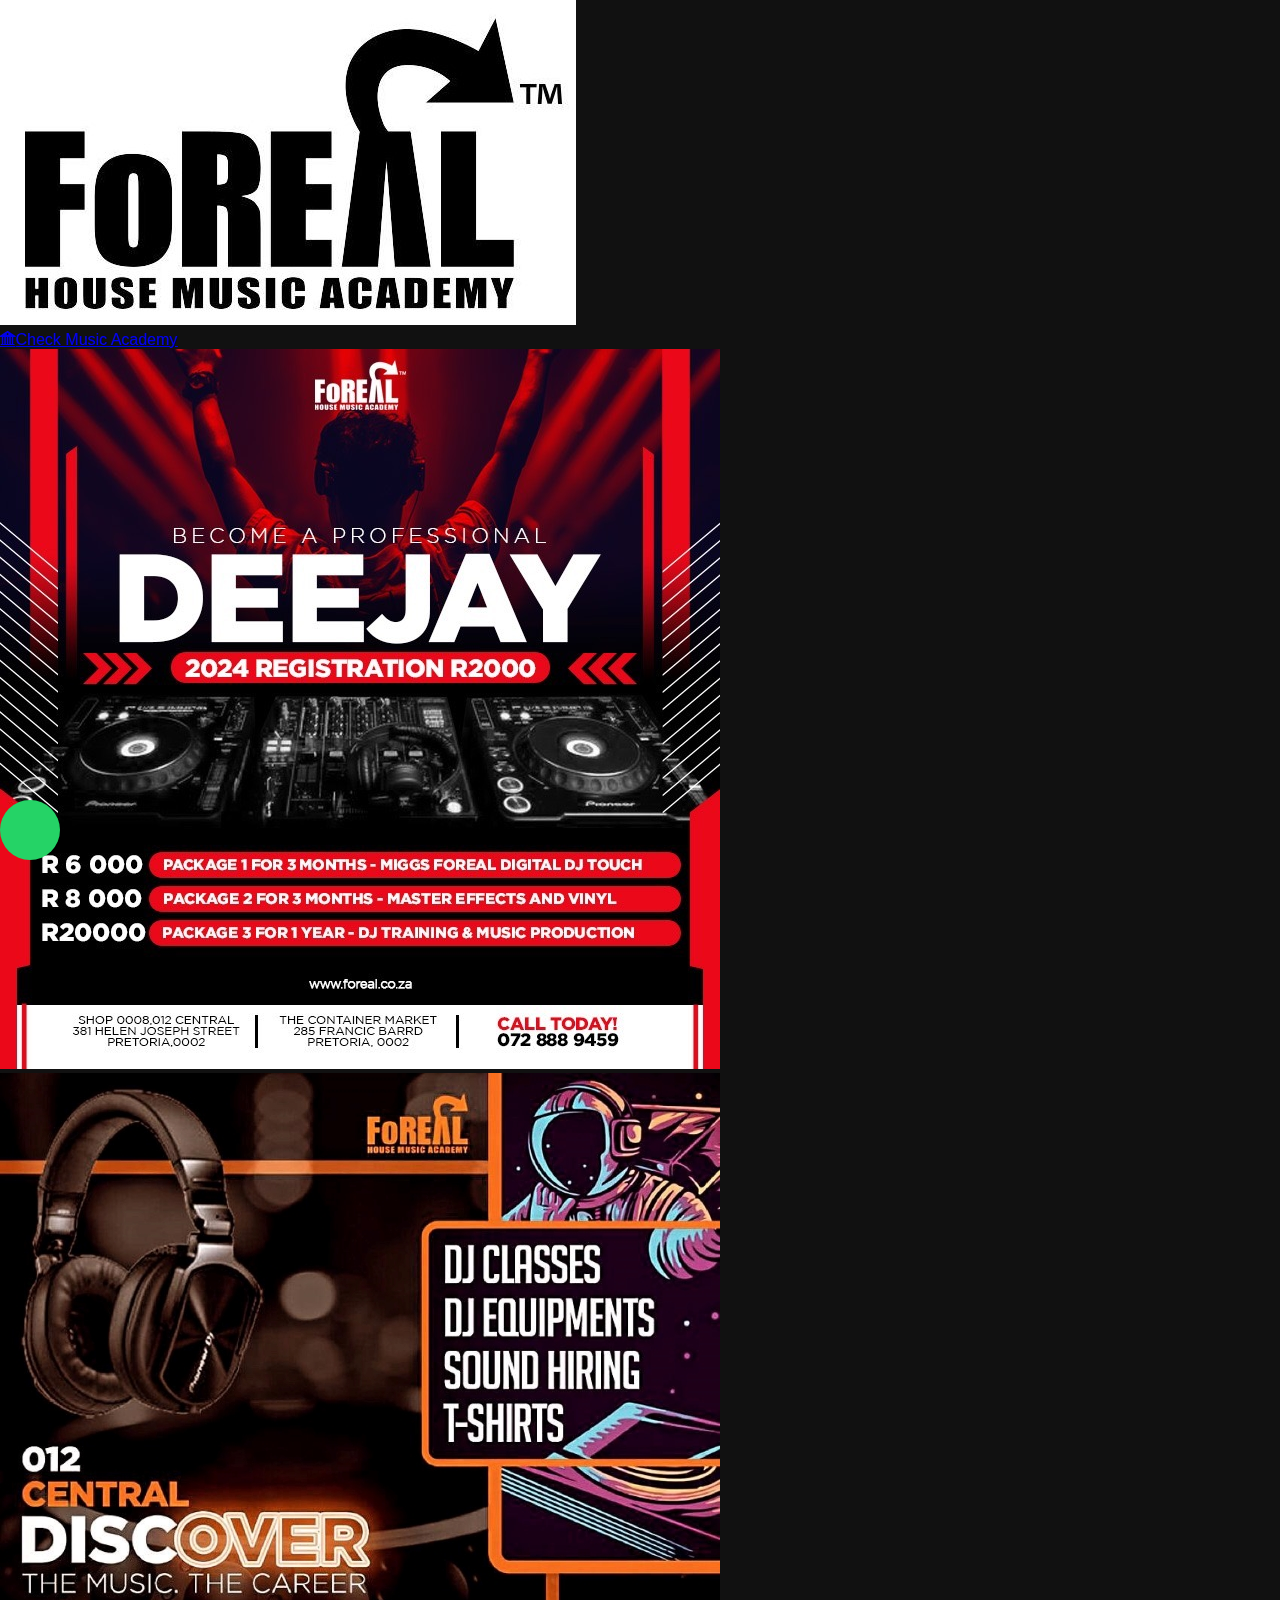
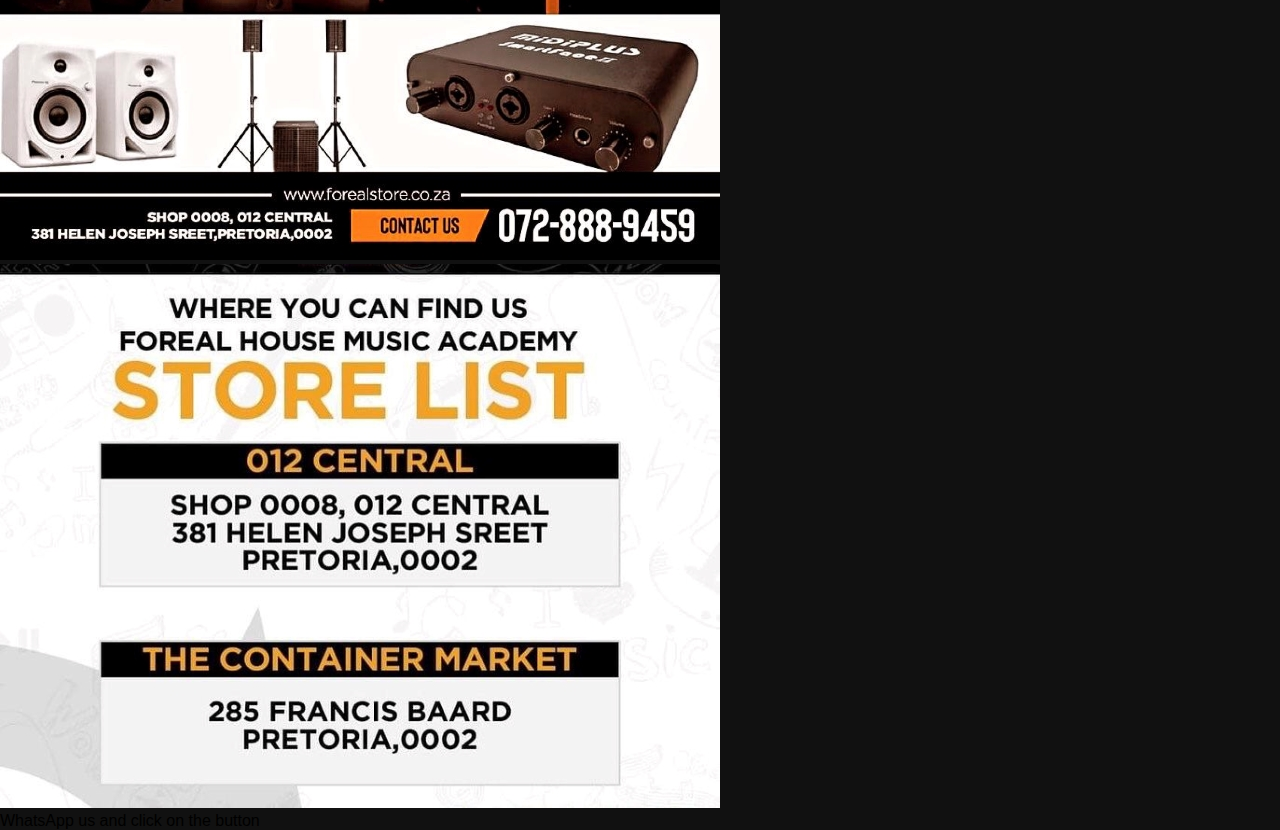
<file: index.html>
<!doctype html>
<html lang="en">
  <head>
    <meta charset="utf-8">
    <meta name="viewport" content="width=device-width, initial-scale=1">
    <link href="https://cdn.jsdelivr.net/npm/bootstrap@5.0.2/dist/css/bootstrap.min.css" rel="stylesheet" integrity="sha384-EVSTQN3/azprG1Anm3QDgpJLIm9Nao0Yz1ztcQTwFspd3yD65VohhpuuCOmLASjC" crossorigin="anonymous">
    
    <!--external css-->
    <link href="./style.css" rel="stylesheet">
    <link rel="stylesheet" href="https://cdn.jsdelivr.net/npm/bootstrap-icons@1.11.1/font/bootstrap-icons.css">
    <link rel="stylesheet" href="https://cdnjs.cloudflare.com/ajax/libs/font-awesome/6.2.1/css/all.min.css" integrity="sha512-MV7K8+y+gLIBoVD59lQIYicR65iaqukzvf/nwasF0nqhPay5w/9lJmVM2hMDcnK1OnMGCdVK+iQrJ7lzPJQd1w==" crossorigin="anonymous" referrerpolicy="no-referrer" />
  </head>
  <body>
    <nav class="navbar navbar-expand-lg navbar-bg-body-tertiary navbar-light bg-light fixed-top>
      <div class="container">
        <a class="navbar-brand" </a>
        </div>
      </div>
    </nav>
   <div class="Us text-center pb-5">
    <div class="container pb-5">
        <h2 class="fw-bold"><img src="Images/foreal house music academy.jpg"></i></h2>
                      
                     <a href="library.index.html" class="text-white"><i class=" bi bi-bank2"></i>Check Music Academy</a>
                     <h4 class="p-2"></h4>
                     <p>
                    <img class="logo" src="Images/foreal dj package.jpg"></p>
      <p>
        <img class="logo" src="Images/dj store.jpg">
      </p>
  
      <p>
        <img class="logo" src="Images/find us.jpg">
        <div class="panel-footer panel-bottom"> <a class="text-white bg-dark">WhatsApp us and click on the button</a></p>
          <a href="https:/wa.me/27728889459"  target="_blank" class="whatsapp_float"><i class="fa-brands fa-whatsapp whatsapp-icon"></i></a>        
                    
                      
                </div>
            </div>
    </div>
   </div>
   
    <script src="https://cdn.jsdelivr.net/npm/bootstrap@5.0.2/dist/js/bootstrap.bundle.min.js" integrity="sha384-MrcW6ZMFYlzcLA8Nl+NtUVF0sA7MsXsP1UyJoMp4YLEuNSfAP+JcXn/tWtIaxVXM" crossorigin="anonymous"></script>
  </body>
</html>
</file>
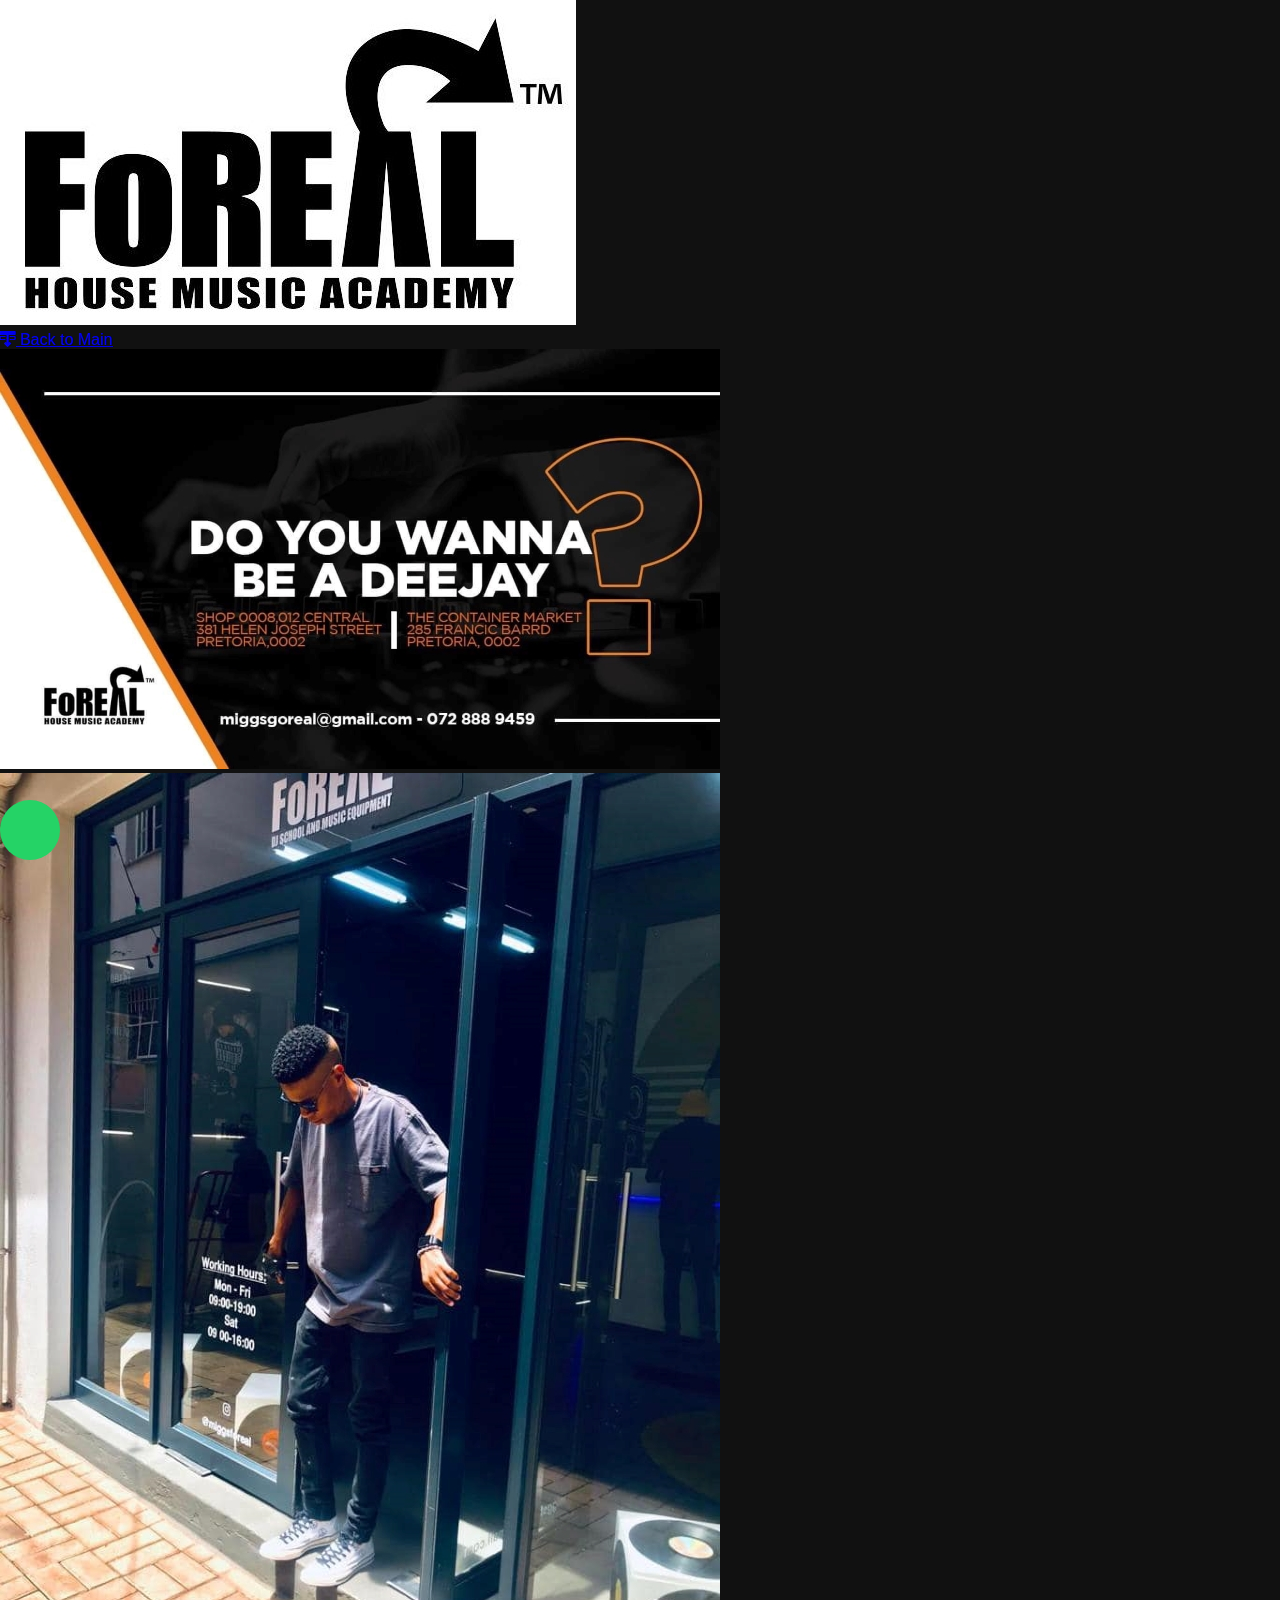
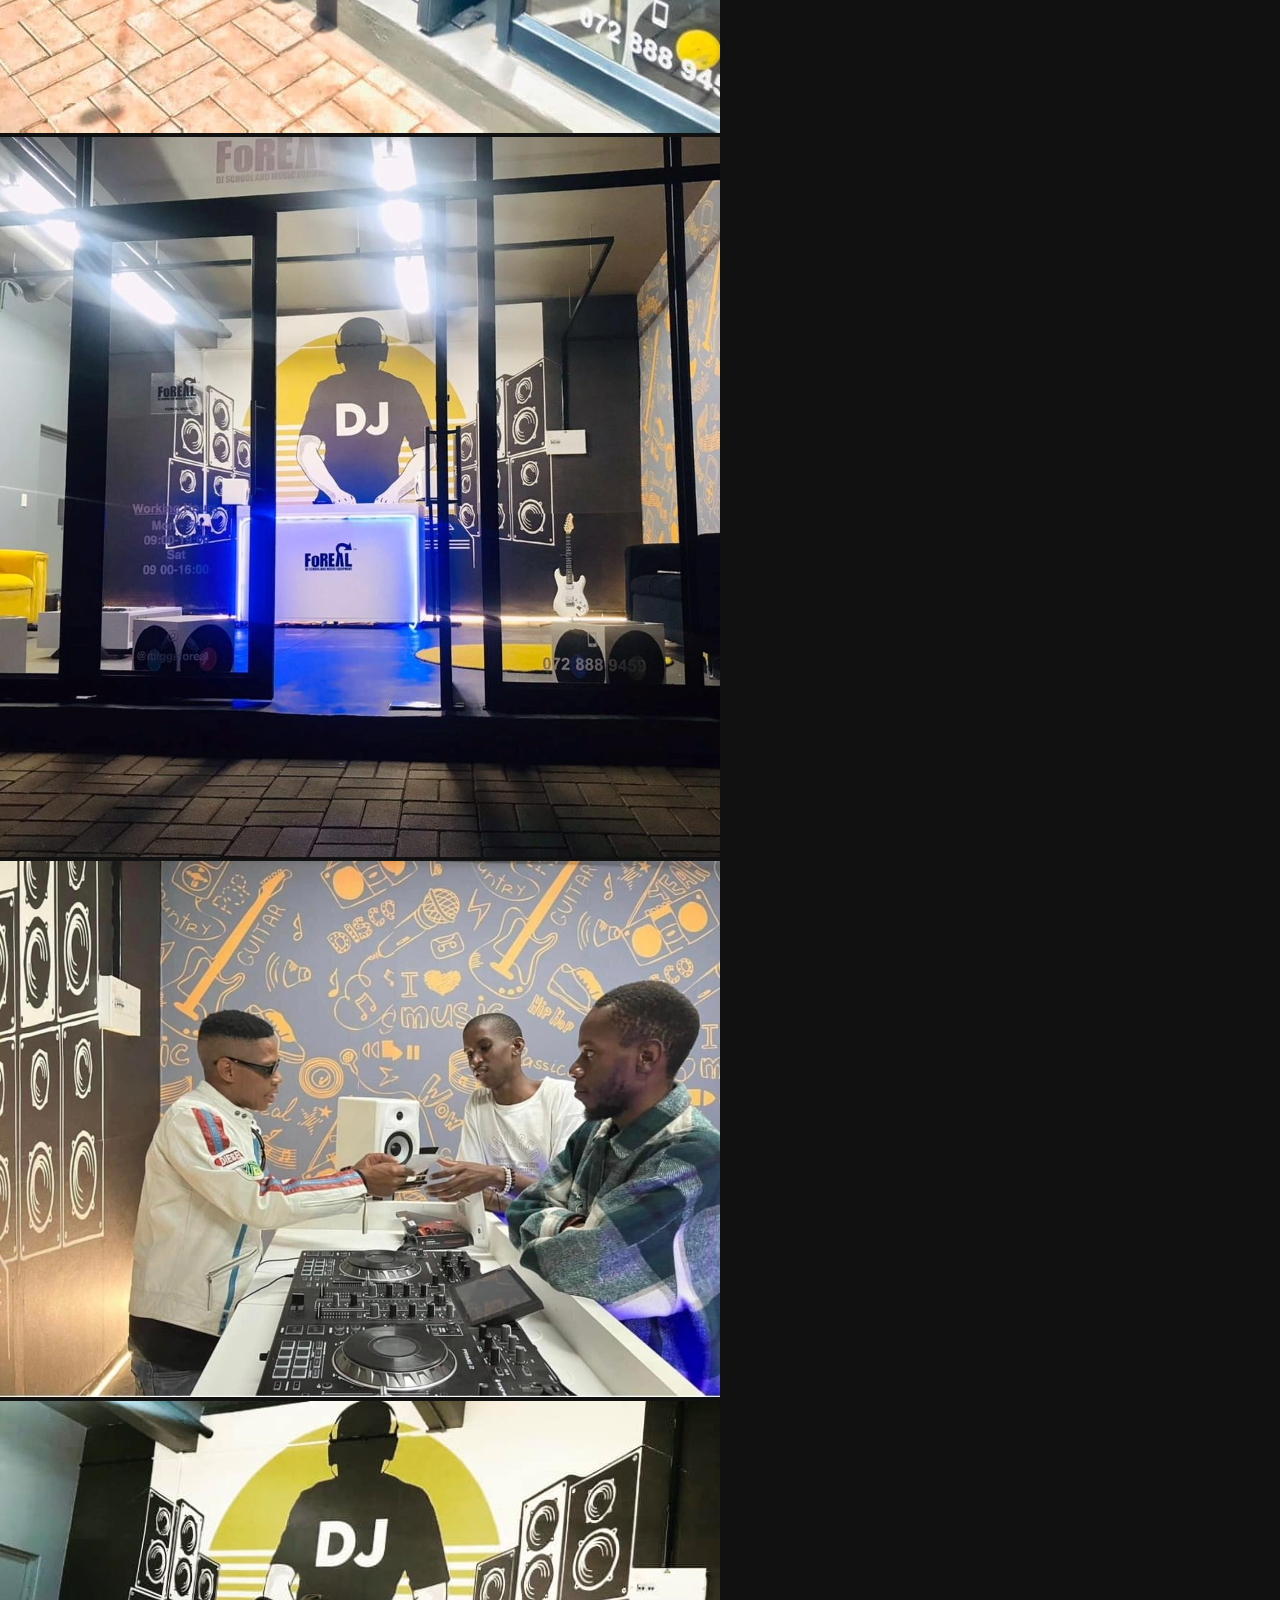
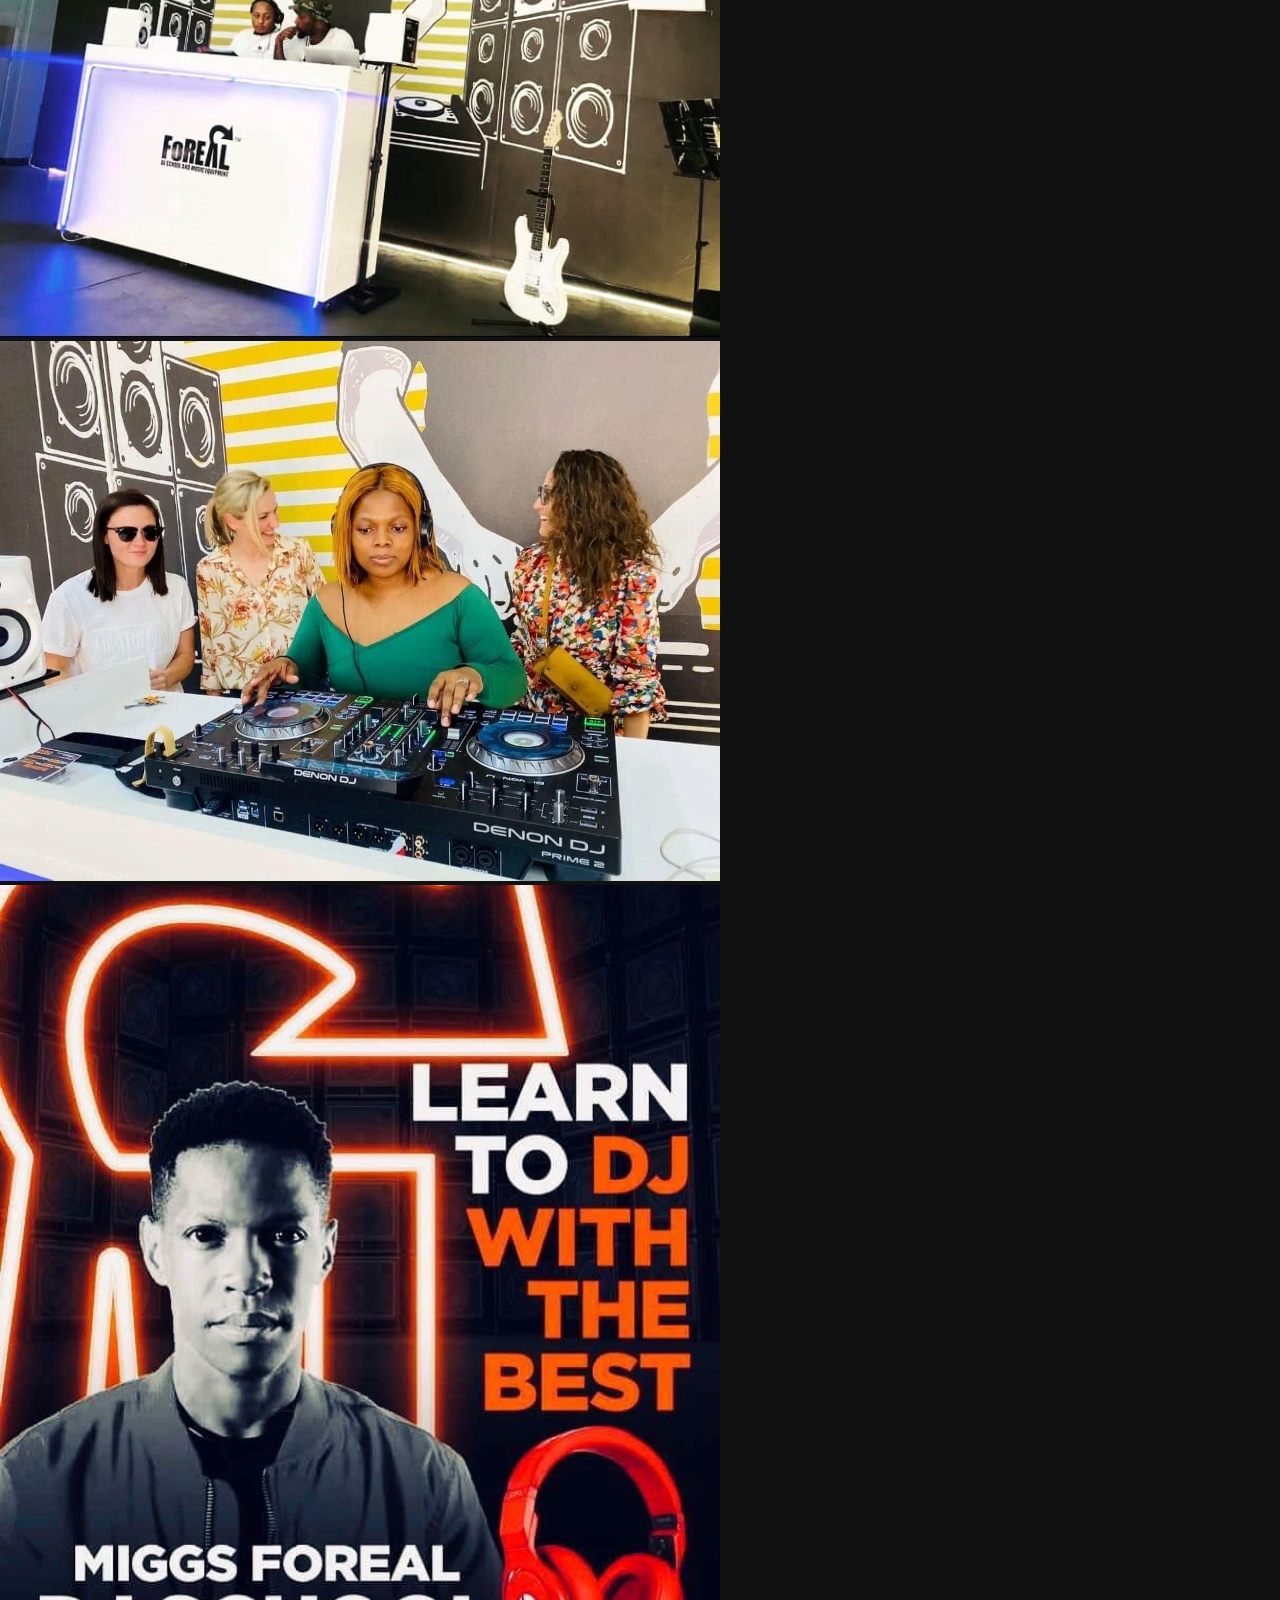
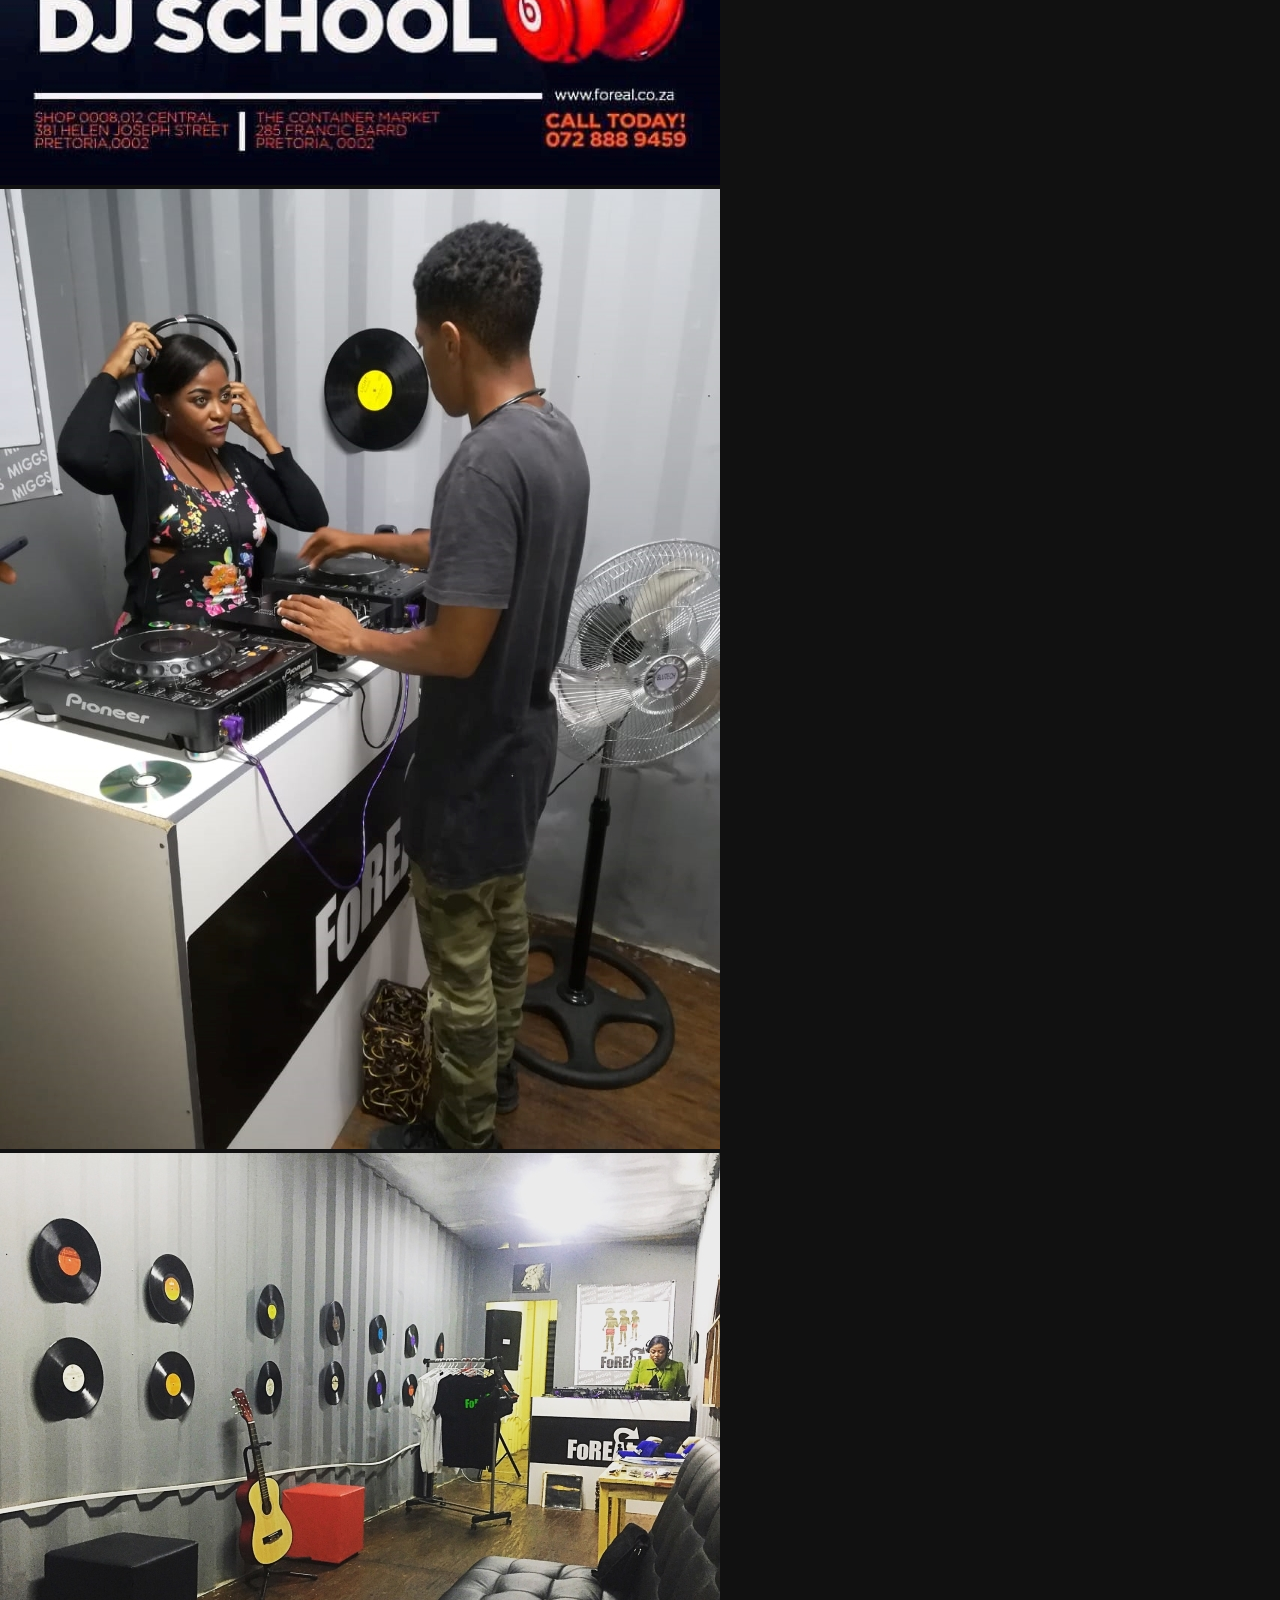
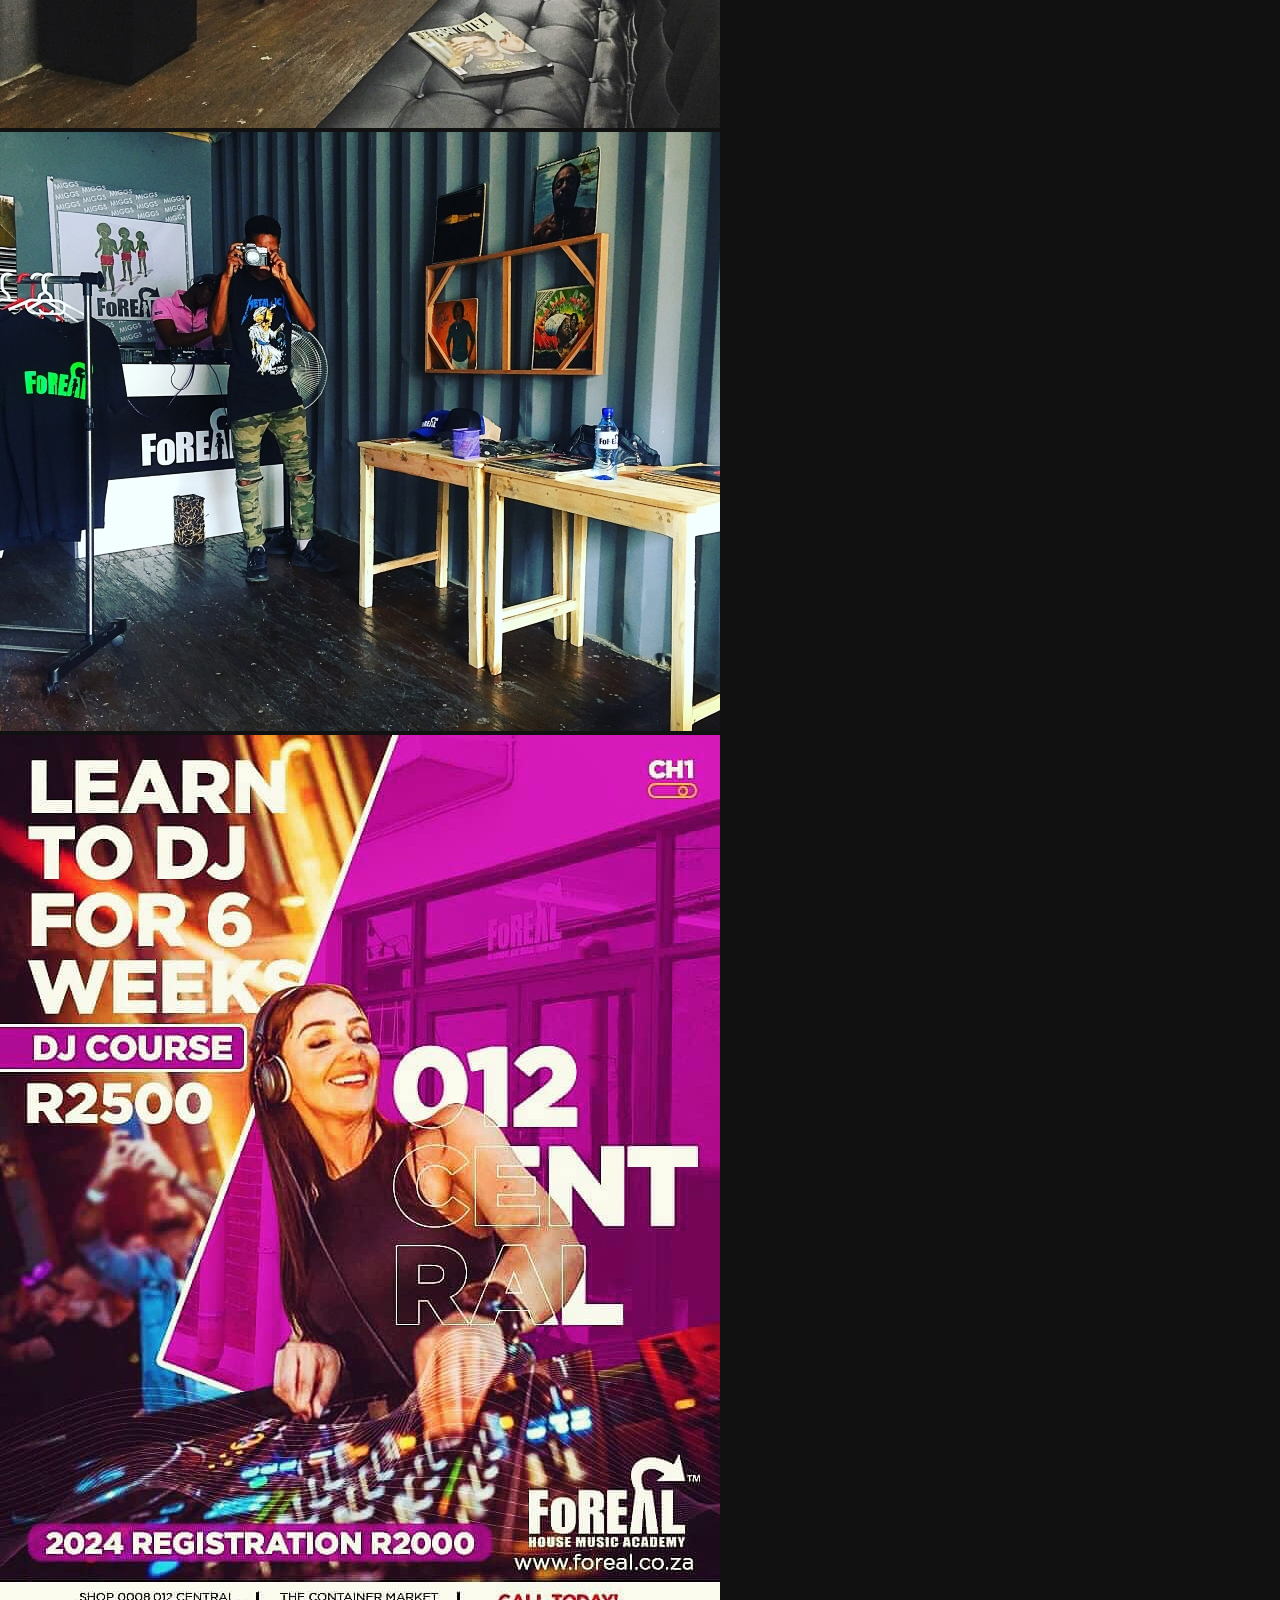
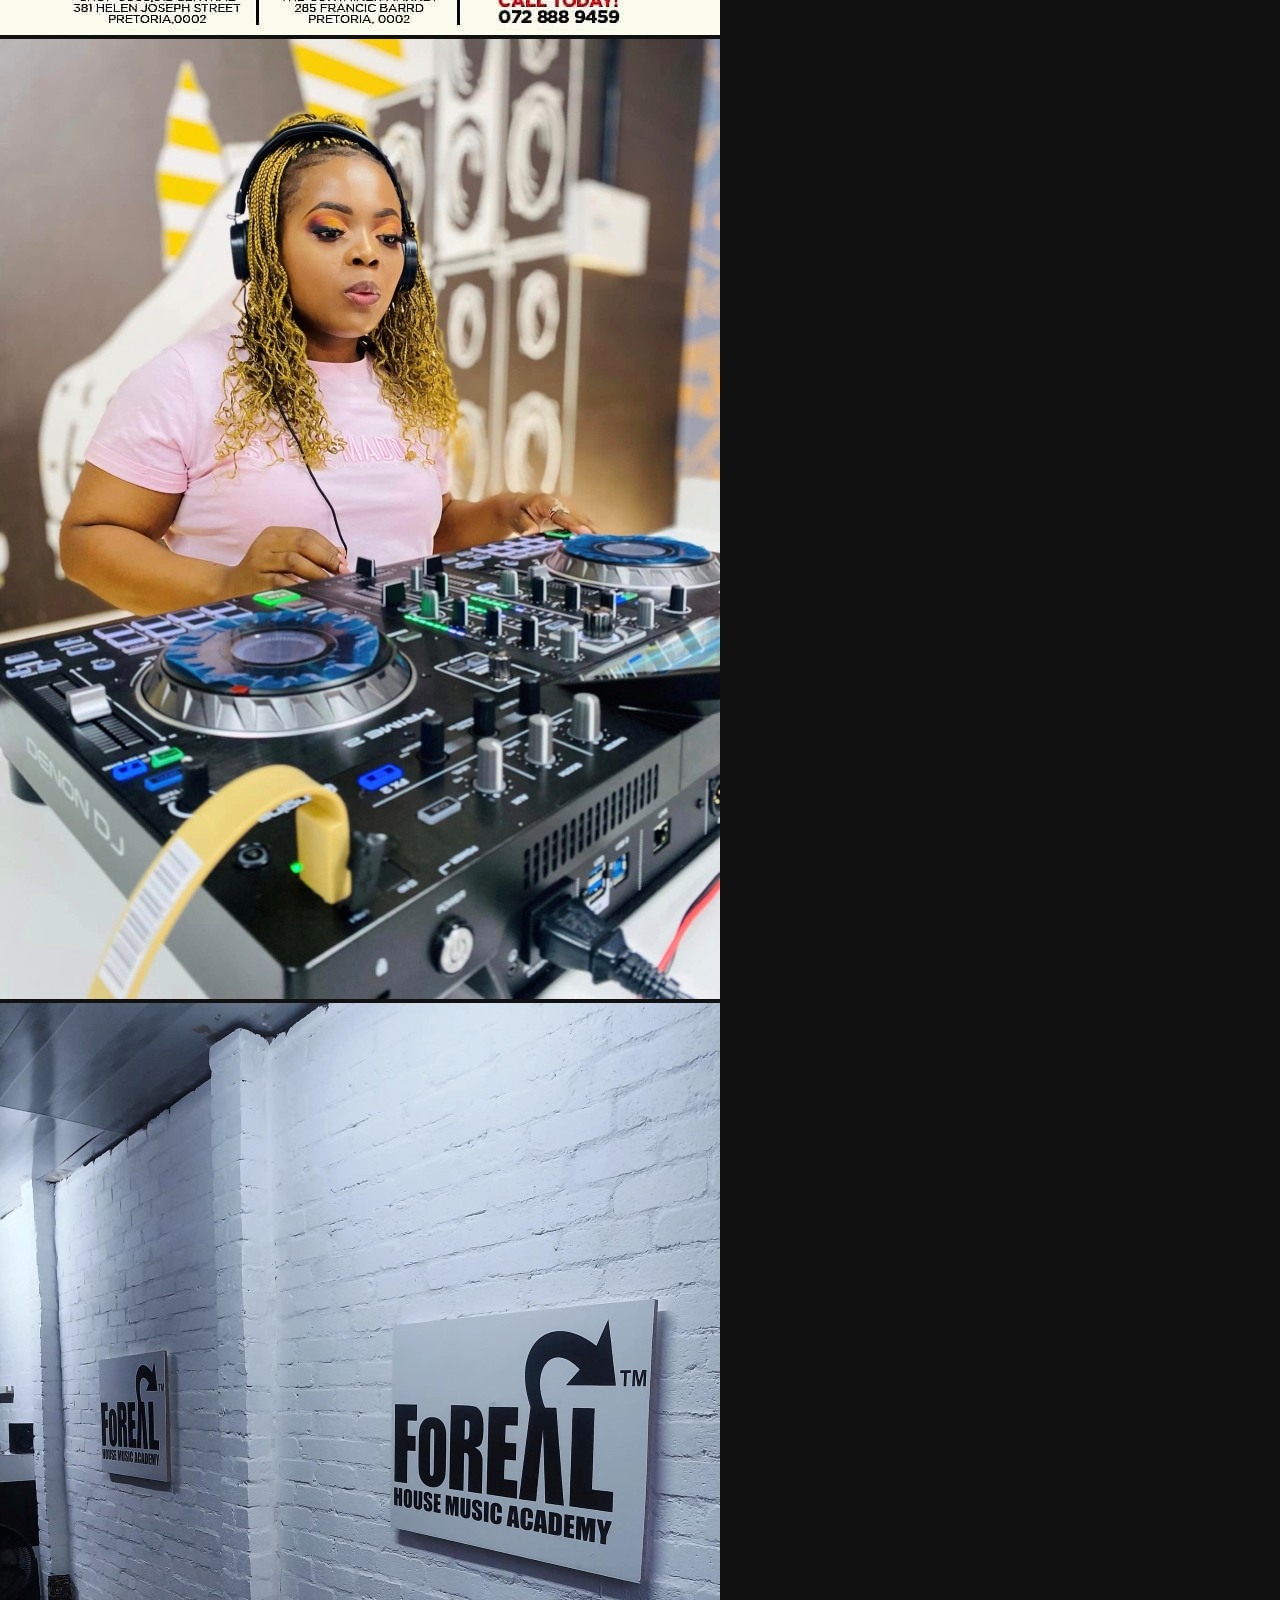
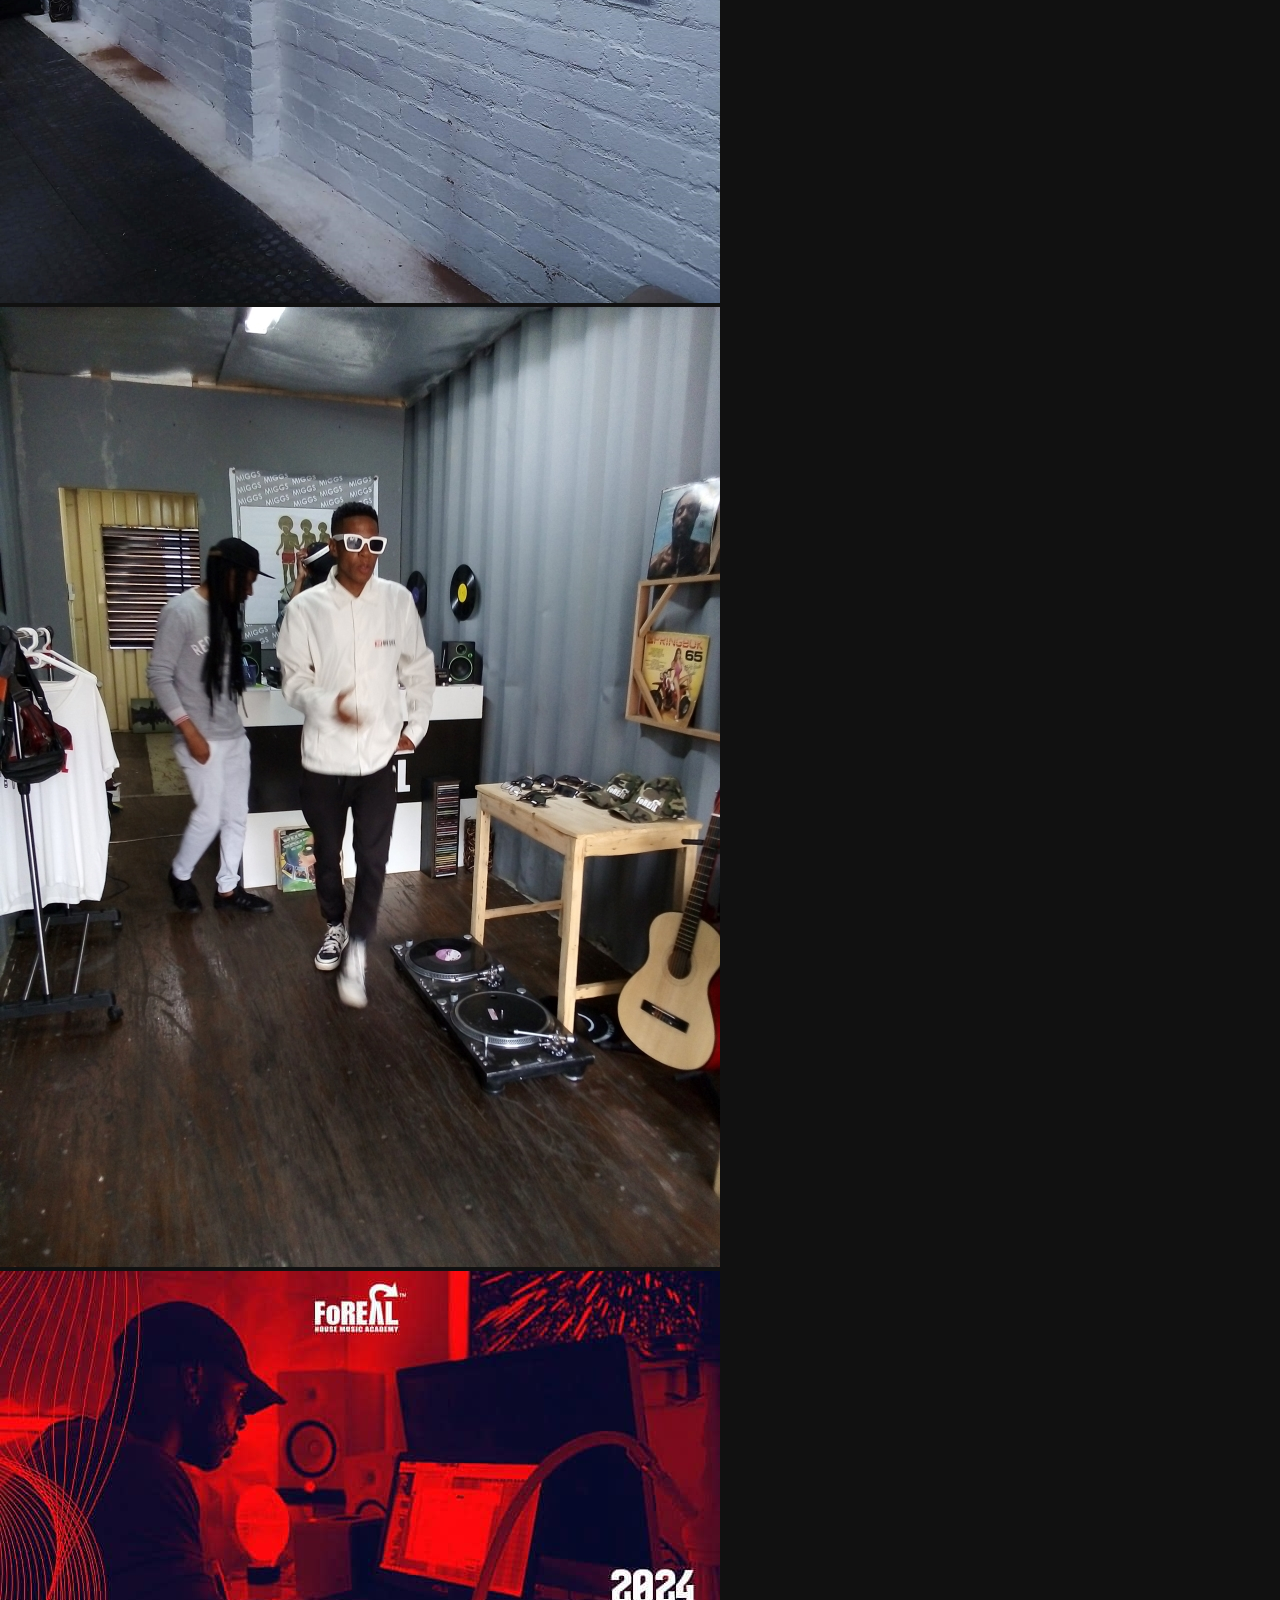
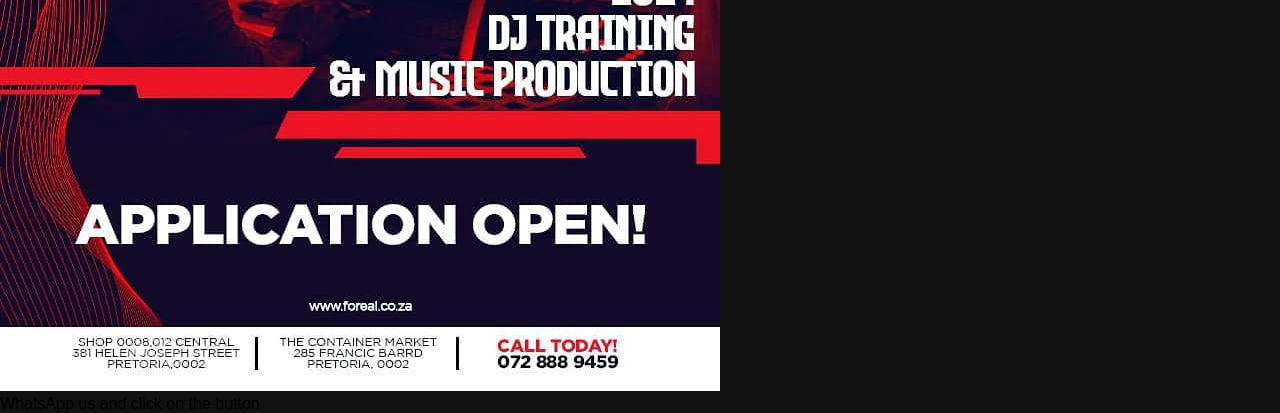
<file: library.index.html>
<!doctype html>
<html lang="en">
  <head>
    <meta charset="utf-8">
    <meta name="viewport" content="width=device-width, initial-scale=1">
    <link href="https://cdn.jsdelivr.net/npm/bootstrap@5.0.2/dist/css/bootstrap.min.css" rel="stylesheet" integrity="sha384-EVSTQN3/azprG1Anm3QDgpJLIm9Nao0Yz1ztcQTwFspd3yD65VohhpuuCOmLASjC" crossorigin="anonymous">
    
    <!--external css-->
    <link href="./style.css" rel="stylesheet">
    <link rel="stylesheet" href="https://cdn.jsdelivr.net/npm/bootstrap-icons@1.11.1/font/bootstrap-icons.css">
    <link rel="stylesheet" href="https://cdnjs.cloudflare.com/ajax/libs/font-awesome/6.2.1/css/all.min.css" integrity="sha512-MV7K8+y+gLIBoVD59lQIYicR65iaqukzvf/nwasF0nqhPay5w/9lJmVM2hMDcnK1OnMGCdVK+iQrJ7lzPJQd1w==" crossorigin="anonymous" referrerpolicy="no-referrer" />
  </head>
  <body>
    <nav class="navbar navbar-expand-lg navbar-bg-body-tertiary navbar-light bg-light fixed-top>
      <div class="container">
        <a class="navbar-brand" </a>
        </div>
      </div>
    </nav>
   <div class="Us text-center pb-5">
    <div class="container pb-5">
        <h2 class="fw-bold"><img src="Images/foreal house music academy.jpg"></i></h2>
       
                       
        <a href="index.html" class="text-white"><i class="bi bi-layer-backward"></i> Back to Main</a>
        <h4 class="p-2"></h4>
                    <p>
                      <img class="logo" src="Images/wanna be a dj.jpg"></p>
                    <p>
                    <img class="logo" src="Images/012 building.jpg"></p>
                    <p>
                      <img class="logo" src="Images/foreal 012 night.jpg"></p>
                      <p>
                        <img class="logo" src="Images/foreal front.jpg"></p>
                        <p>
                          <img class="logo" src="Images/foreal inside.jpg"></p>
                          <p>
                            <img class="logo" src="Images/ladies dj.jpg"></p>
                    <p>
                      <img class="logo" src="Images/foreal dj school.jpg"></p>
                      <p>
                        <img class="logo" src="Images/foreal gallery 2.jpg"></p>
                        <p>
                          <img class="logo" src="Images/foreal gallery 3.jpg"></p>
                          <p>
                            <img class="logo" src="Images/foreal gallery.jpg"></p>
                            <p>
                              <img class="logo" src="Images/foreal nimage.jpg"></p>
                              <p>
                                <img class="logo" src="Images/dj lady.jpg"></p>
                              <p>
                                <img class="logo" src="Images/foreal records.jpg"></p>
                                <p>
                                  <img class="logo" src="Images/gallery foreal.jpg"></p>
                                  <p>
                                    <img class="logo" src="Images/www.foreal image.jpg"></p>
                                   
     
        <div class="panel-footer panel-bottom"> <a class="text-white bg-dark">WhatsApp us and click on the button</a></p>
          <a href="https:/wa.me/27728889459"  target="_blank" class="whatsapp_float"><i class="fa-brands fa-whatsapp whatsapp-icon"></i></a>        
                    
                      
                </div>
            </div>
    </div>
   </div>
   
    <script src="https://cdn.jsdelivr.net/npm/bootstrap@5.0.2/dist/js/bootstrap.bundle.min.js" integrity="sha384-MrcW6ZMFYlzcLA8Nl+NtUVF0sA7MsXsP1UyJoMp4YLEuNSfAP+JcXn/tWtIaxVXM" crossorigin="anonymous"></script>
  </body>
</html>
</file>
<file: style.css>
*{
    padding: 0px;
    margin: 0px;
}
body{
    background-color: #111111;
}

img{
    max-width: 100%;
}

*{
    font-family: "Gill Sans", sans-serif;
}


@media only screen and (max-width: 767px){
    
   
}

  .whatsapp_float {
    position: fixed;
    width: 60px;
    height: 60px;
    bottom: 40px; 
    background-color: #25d366;
    color: #fff;
    border-radius: 50px;
    text-align: center;
    font-size: 30px;
    z-index: 100;
  }
  .whatsapp-icon {
    margin-top: 16px;
  }

  /* for mobile */
  @media screen and (max-width: 767px){
    .whatsapp-icon {
      margin-top: 10px;
    }
    .whatsapp_float {
      width: 40px;
      height: 40px;
      bottom: 20px;
      font-size: 22px;
    }
  }
</file>
